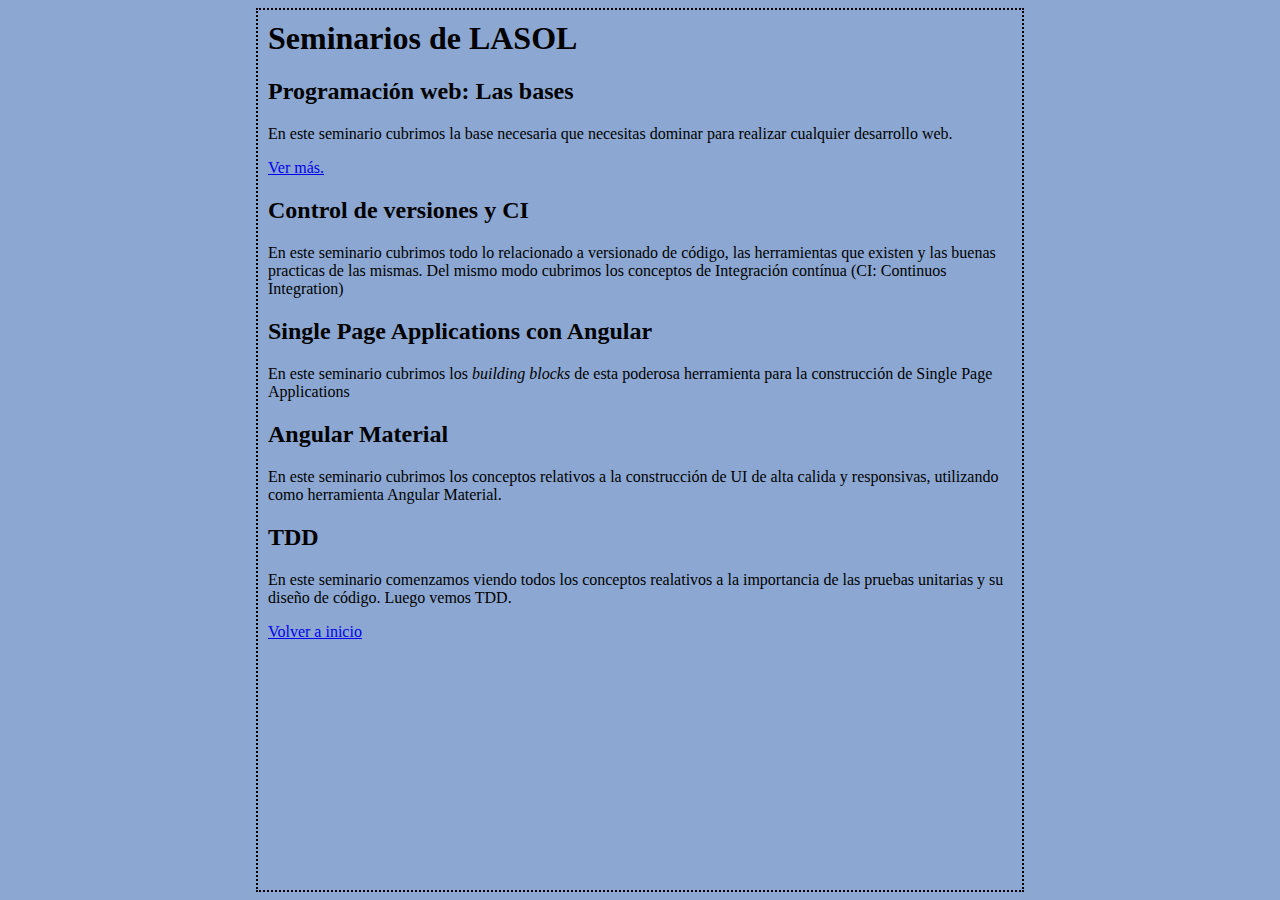
<file: Web/seminarios/index.html>
<html>
  <head>
    <title>Lasol - seminarios</title>
    <link rel="stylesheet" type="text/css" href="../assets/styles/style.css"/>
  </head>
  <body>
    <h1>Seminarios de LASOL</h1>
    
    <h2 class="tituloSeminarioEnCurso" id="web">Programación web: Las bases</h2>
    <p>
      En este seminario cubrimos la base necesaria que
      necesitas dominar para realizar cualquier desarrollo web.
    </p>
    <p>
        <a href="web.html">Ver más.</a>
    </p>

    <h2 id="ci">Control de versiones y CI</h2>
    <p>
      En este seminario cubrimos todo lo relacionado a versionado
      de código, las herramientas que existen y las buenas practicas de las mismas.
      Del mismo modo cubrimos los conceptos de Integración contínua (CI: Continuos Integration)
    </p>

    <h2 id="angular">Single Page Applications con Angular</h2>
    <p>
      En este seminario cubrimos los <em>building blocks</em> de esta poderosa herramienta
      para la construcción de Single Page Applications
    </p>

    <h2 id="material">Angular Material</h2>
    <p>
      En este seminario cubrimos los conceptos relativos a la construcción de UI de 
      alta calida y responsivas, utilizando como herramienta Angular Material.
    </p>

    <h2 id="tdd" >TDD</h2>
    <p>
      En este seminario comenzamos viendo todos los conceptos realativos a la importancia de las
      pruebas unitarias y su diseño de código. Luego vemos TDD.
    </p>

    <p><a href="../home.html">Volver a inicio</a></p>
  </body>
</html>
</file>
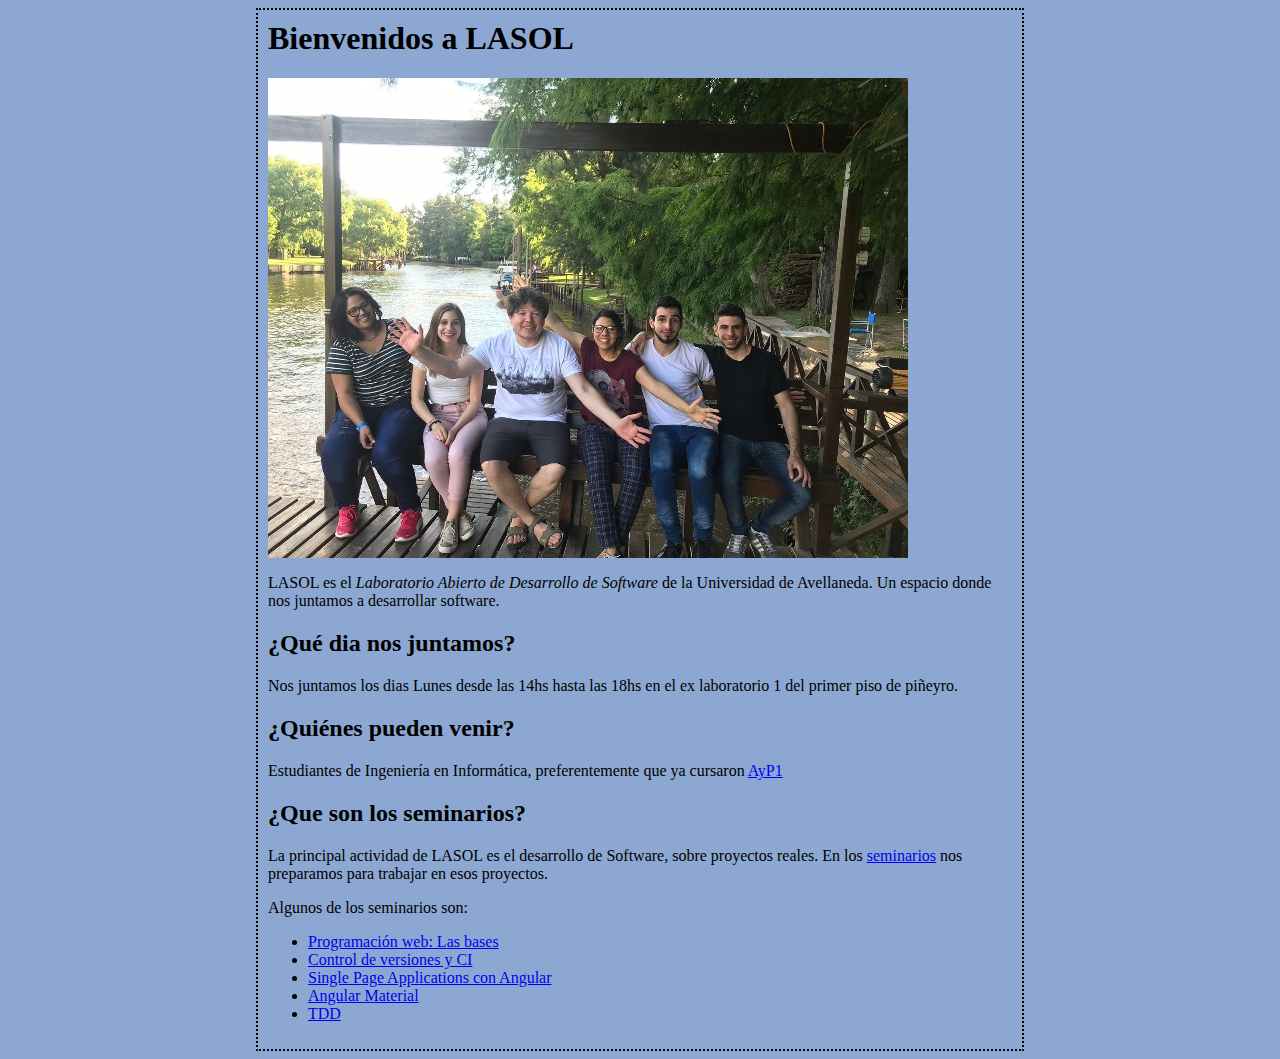
<file: Web/home.html>
<html>
  <head>  
    <title>Lasol</title>
    <link rel="stylesheet" type="text/css" href="assets/styles/style.css"/>
  </head>
  <body>
    <h1>Bienvenidos a LASOL</h1>
    <img src="assets/images/team-ms.jpg">
    <p>
      LASOL es el <em>Laboratorio Abierto de Desarrollo de Software</em> 
      de la Universidad de Avellaneda. Un espacio donde nos juntamos
      a desarrollar software.
    </p>
    
    <h2>¿Qué dia nos juntamos?</h2>
    <p>
      Nos juntamos los dias Lunes desde las 14hs hasta las 18hs en el ex laboratorio 1 del primer piso
      de piñeyro.        
    </p>
    
    <h2>¿Quiénes pueden venir?</h2>
    <p>
      Estudiantes de Ingeniería en Informática, preferentemente que 
      ya cursaron <a href="https://docs.google.com/document/d/1v1-Zaea9bR2BzThjfvRjCepHmCUnjLs8Gwlkc3qzUlY/edit?usp=sharing">AyP1</a>
    </p>

    <h2>¿Que son los seminarios?</h2>
    <p>
      La principal actividad de LASOL es el desarrollo de Software, sobre proyectos reales. 
      En los <a href="seminarios/index.html">seminarios</a> nos preparamos para trabajar en esos proyectos.    
    </p>
    <p>
      Algunos de los seminarios son:
      <ul>
        <li><a href="seminarios/index.html#web">Programación web: Las bases</a></li>
        <li><a href="seminarios/index.html#ci">Control de versiones y CI</a></li>
        <li><a href="seminarios/index.html#angular">Single Page Applications con Angular</a></li>
        <li><a href="seminarios/index.html#material">Angular Material</a></li>
        <li><a href="seminarios/index.html#tdd">TDD</a></li>
      </ul>
    </p>
  </body>
</html>
</file>
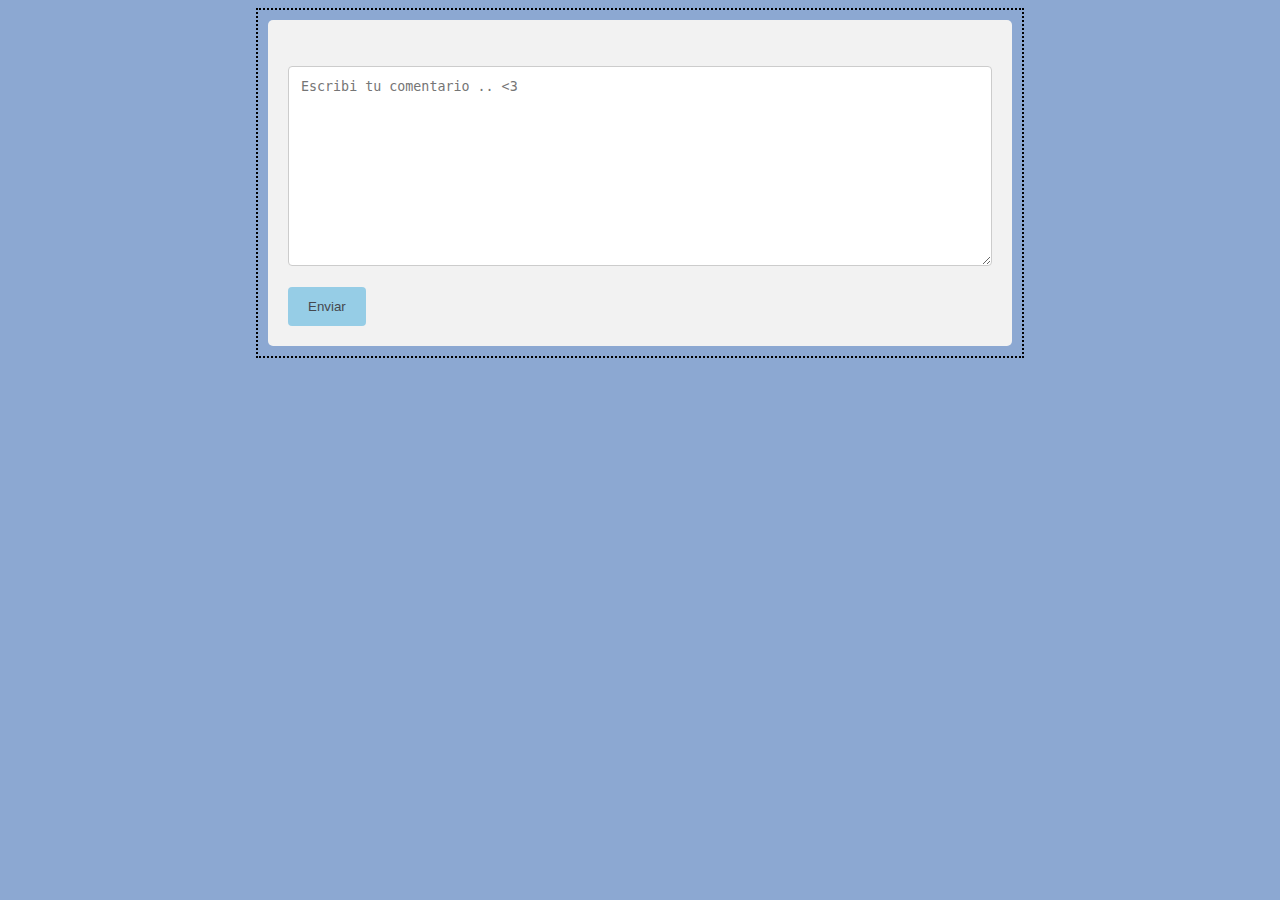
<file: Web/seminarios/feedback.html>
<!doctype html>

<html lang="es">
  <head>
    <link rel="stylesheet" type="text/css" href="../assets/styles/feedback.css"/>
    <script src="../assets/js/feedback.js"></script>
    <script src="../assets/js/vendors/jquery-3.4.1.min.js"></script>
    <title> Feedback </title>
    <meta charset="utf-8"/>
  </head>
  <body onload="setup();">
    <div class="contenedor">
        <form action="../seminarios/feedback.html">
          <h2 id="titulo"></h2>         
          <label for="comentario"></label>
          <textarea id="comentario" name="comentario" placeholder="Escribi tu comentario .. <3 " style="height:200px"></textarea>
          <input type="submit" value="Enviar">
        </form>
      </div>
  </body>
</html>
</file>
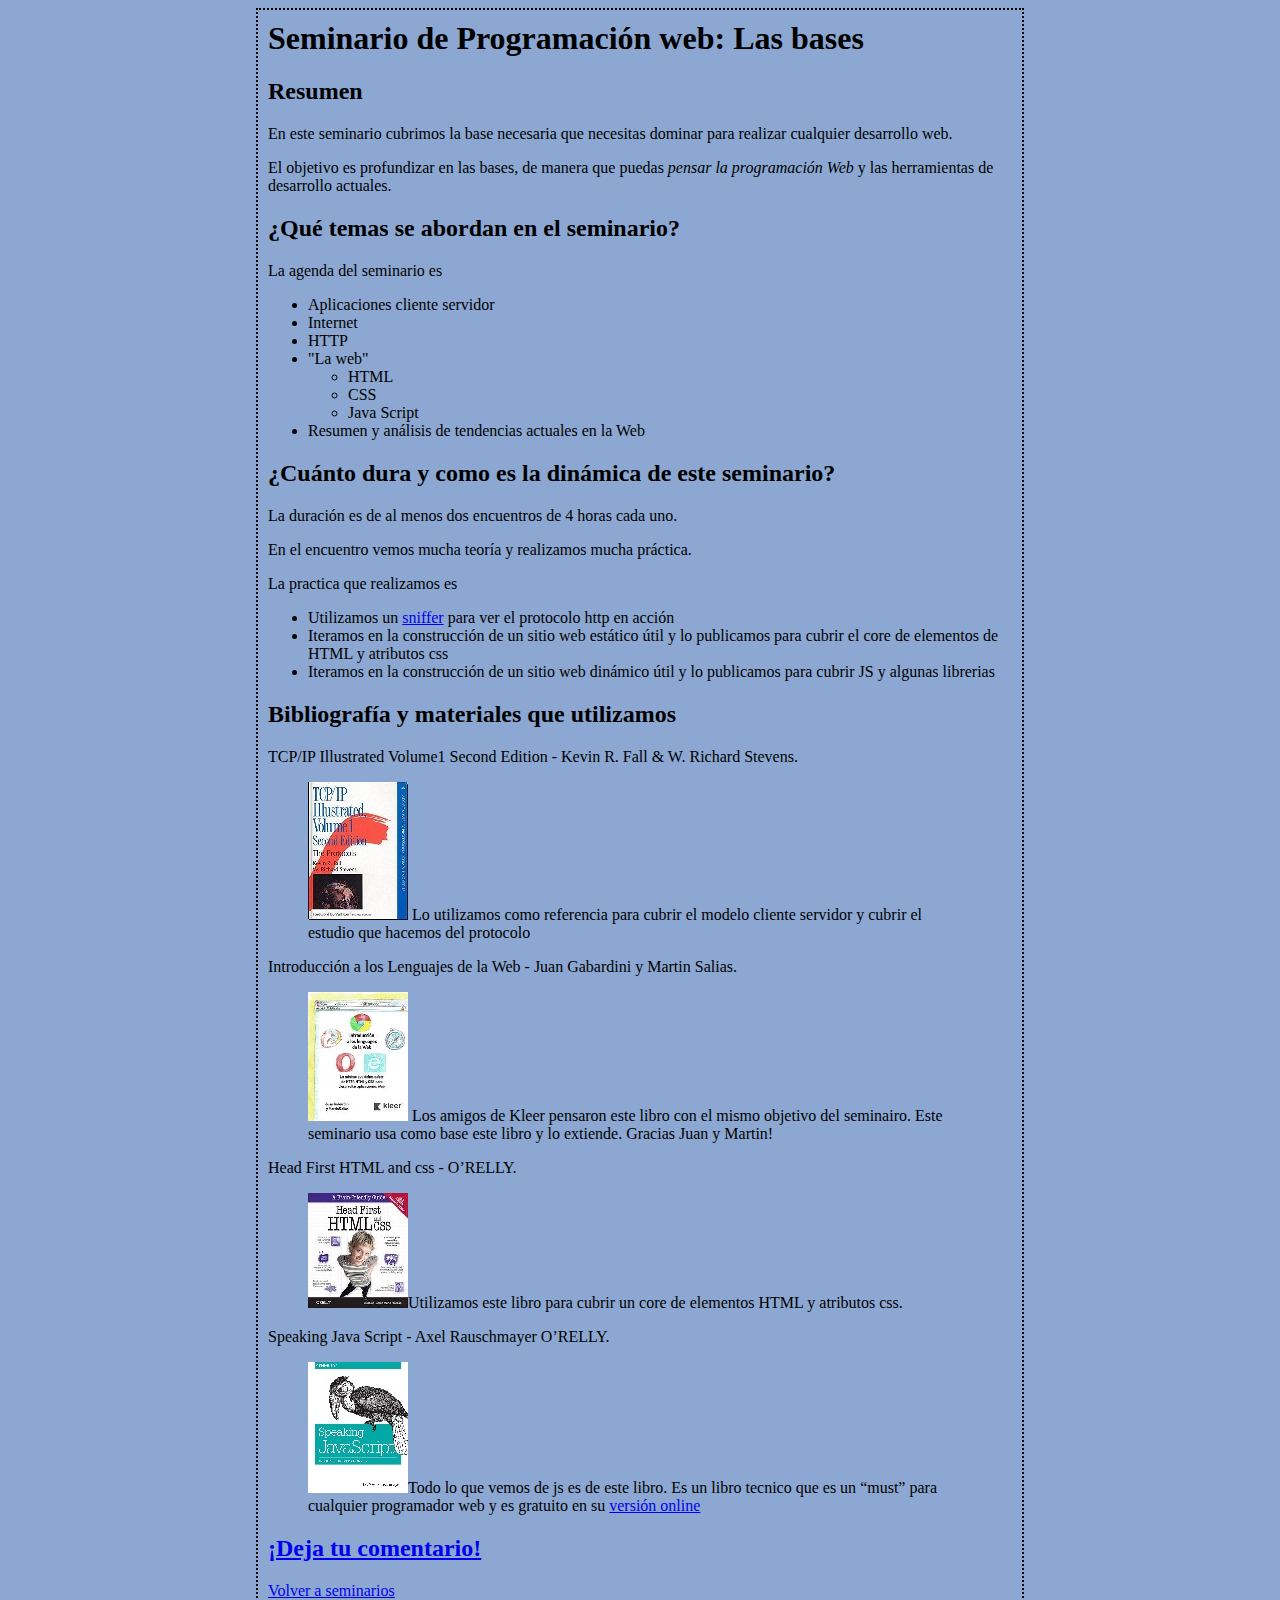
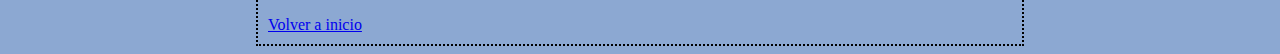
<file: Web/seminarios/web.html>
<html>
  <head>
    <title>Lasol - seminarios</title>
    <link rel="stylesheet" type="text/css" href="../assets/styles/style.css"/>
  </head>
  <body>
    <h1>Seminario de Programación web: Las bases</h1>
    
    <h2>Resumen</h2>
    <p>
      En este seminario cubrimos la base necesaria que
      necesitas dominar para realizar cualquier desarrollo web.  
    </p>
    <p>
      El objetivo es profundizar en las bases, de manera que puedas
      <em>pensar la programación Web</em> y las herramientas de desarrollo actuales.
    </p>

    <h2>¿Qué temas se abordan en el seminario?</h2>
    <p>
      La agenda del seminario es
    </p>
    <ul>
      <li>Aplicaciones cliente servidor</li>
      <li>Internet</li>
      <li>HTTP</li>
      <li>"La web"
        <ul>
          <li>HTML</li>
          <li>CSS</li>
          <li>Java Script</li>
        </ul>
      </li>
      <li>Resumen y análisis de tendencias actuales en la Web</li>
    </ul>

    <h2>¿Cuánto dura y como es la dinámica de este seminario?</h2>
    <p>
      La duración es de al menos dos encuentros de 4 horas cada uno. 
    </p>
    <p>
      En el encuentro vemos mucha teoría y realizamos mucha práctica.
    </p>
    <p>
      La practica que realizamos es
    </p>
    <ul>
      <li>Utilizamos un <a target='_blank' href="https://es.wikipedia.org/wiki/Analizador_de_paquetes">sniffer</a> para ver el protocolo http en acción</li>
      <li>Iteramos en la construcción de un sitio web estático útil y lo publicamos para cubrir el core de elementos de HTML y atributos css</li>
      <li>Iteramos en la construcción de un sitio web dinámico útil y lo publicamos para cubrir JS y algunas librerias</li>
    </ul>
    <h2>Bibliografía y materiales que utilizamos</h2>
    <p>TCP/IP Illustrated Volume1 Second Edition - Kevin R. Fall & W. Richard Stevens. </p>
    <blockquote><img src="../assets/images/books/tcpIp.jpg" alt="TCP/IP Illustrated Volume1 Second Edition - Kevin R. Fall & W. Richard Stevens"/> Lo utilizamos como referencia para cubrir el modelo cliente servidor y cubrir el estudio que hacemos del protocolo</blockquote>
    
    <p>Introducción a los Lenguajes de la Web - Juan Gabardini y Martin Salias. </p>
    <blockquote><img src="../assets/images/books/introWebKleer.jpg" alt="Introducción a los Lenguajes de la Web - Juan Gabardini y Martin Salias"/> Los amigos de Kleer pensaron este libro con el mismo objetivo del seminairo. Este seminario usa como base este libro y lo extiende. Gracias Juan y Martin!</blockquote>
    
    <p>Head First HTML and css - O’RELLY.</p>
    <blockquote><img src="../assets/images/books/headFirstHtmlCss.jpg" alt="Head First HTML and css - O’RELLY."/>Utilizamos este libro para cubrir un core de elementos HTML y atributos css.</blockquote>
    
    <p>Speaking Java Script - Axel Rauschmayer O’RELLY.</p>
    <blockquote><img src="../assets/images/books/speakingJs.jpg" alt="Speaking Java Script - Axel Rauschmayer O’RELLY."/>Todo lo que vemos de js es de este libro. Es un libro tecnico que es un <q>must</q> para cualquier programador web y es gratuito en su <a target="_blank" href="http://speakingjs.com/es5/index.html">versión online</a></blockquote>
    
    <h2><a href="../seminarios/feedback.html?seminario=web" target= "_blank">¡Deja tu comentario! </a></h2>

    <p><a href="/index.html">Volver a seminarios</a></p>
    <p><a href="../home.html">Volver a inicio</a></p>
  </body>
</html>
</file>
<file: Web/assets/styles/style.css>
body{
  background-color: #8ca8d2;    
  margin-left: 20%;    
  margin-right: 20%;    
  border: 2px dotted black;
  padding: 10px 10px 10px 10px;
}
</file>
<file: Web/assets/styles/feedback.css>
@import "../styles/style.css";
/* Style inputs with type="text", select elements and textareas */
input[type=text], select, textarea, .titulo {
  width: 100%; /* Full width */
  padding: 12px; /* Some padding */  
  border: 1px solid #ccc; /* Gray border */
  border-radius: 4px; /* Rounded borders */
  box-sizing: border-box; /* Make sure that padding and width stays in place */
  margin-top: 6px; /* Add a top margin */
  margin-bottom: 16px; /* Bottom margin */
  resize: vertical /* Allow the user to vertically resize the textarea (not horizontally) */
}

/* Style the submit button with a specific background color etc */
input[type=submit] {
  background-color: rgb(150, 205, 230);
  color: rgb(69, 72, 78);
  padding: 12px 20px;
  border: none;
  border-radius: 4px;
  cursor: pointer;
}

/* When moving the mouse over the submit button, add a darker green color */
input[type=submit]:hover {
  background-color: #606d86;
  color: #ccc
}

/* Add a background color and some padding around the form */
.contenedor {
  border-radius: 5px;
  background-color: #f2f2f2;
  padding: 20px;
}

body{
  font-family: 'Courier New', Courier, monospace
}
</file>
